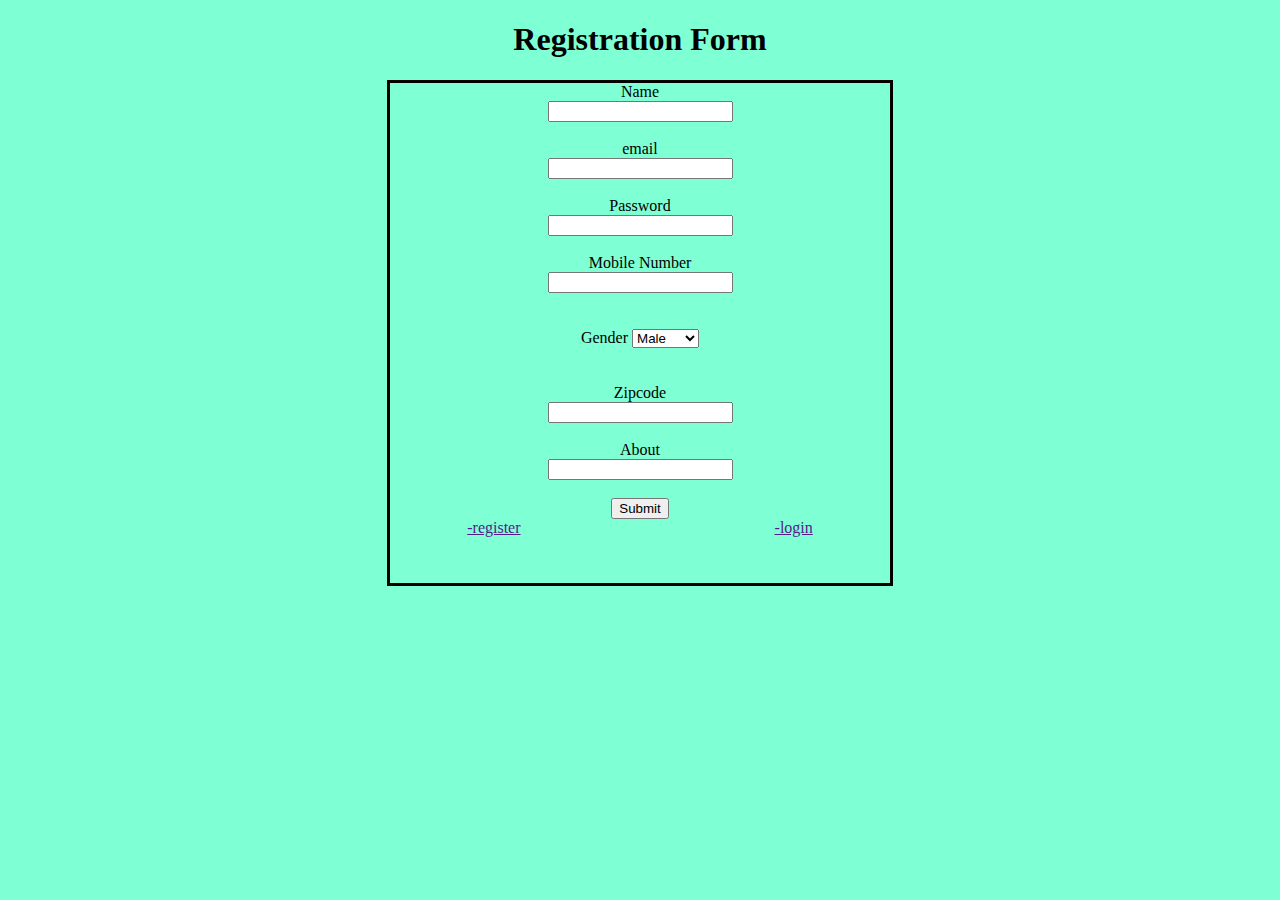
<file: index.html>
<!DOCTYPE html>
<html lang="en">
<head>
    <meta charset="UTF-8">
    <meta name="viewport" content="width=device-width, initial-scale=1.0">
    <title>Registration form</title>
    <h1> Registration Form</h1>
    <link rel="stylesheet" href="register.css">
</head>
<body>
    <center>
    <div class="register">
    <form action="https://formspree.io/f/xaygqjnk" method="post">
        <label for="name">Name</label><br>
        <input type="text" name="name" required><br><br>
        <label for="email">email</label><br>
        <input type="email" email="email" required><br><br> 
        <label for="Password">Password</label><br>
        <input type="password" password="password" required><br><br>
        <label for="phonenumber">Mobile Number</label><br>
        <input type="number" number="number" required><br><br><br>
        <label for="gender">Gender</label>
        <select id="gender">
            <option value="male">Male</option>
            <option value="female">Female</option>
            <option value="other">Others</option>
        </select><br><br><br>
        <label for="Zipcode">Zipcode</label><br>
        <input type="number" name="Zipcode" required><br><br>
        <label for="About">About</label><br>
        <input type="textarea" name="About" required><br><br>
        <div id="submit">
        <input type="submit" name="Register" required>
            </div>
    </form>
    <a href="" class="a">-register</a>
    <a href="">-login</a>
</div>
</center>
</body>
</html>
</file>
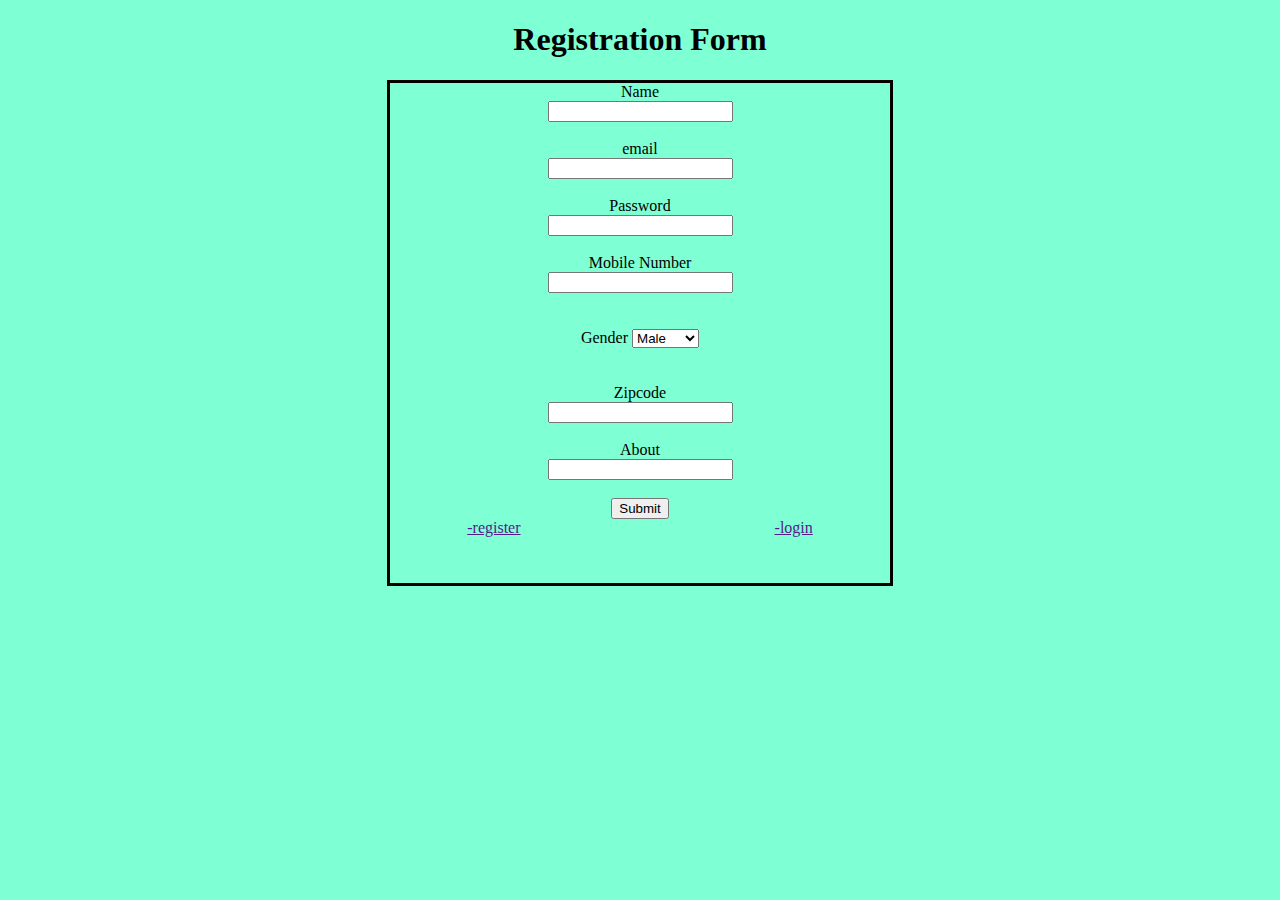
<file: register.html>
<!DOCTYPE html>
<html lang="en">
<head>
    <meta charset="UTF-8">
    <meta name="viewport" content="width=device-width, initial-scale=1.0">
    <title>Registration form</title>
    <h1> Registration Form</h1>
    <link rel="stylesheet" href="register.css">
</head>
<body>
    <center>
    <div class="register">
    <form action="https://formspree.io/f/xaygqjnk" method="post">
        <label for="name">Name</label><br>
        <input type="text" name="name" required><br><br>
        <label for="email">email</label><br>
        <input type="email" email="email" required><br><br> 
        <label for="Password">Password</label><br>
        <input type="password" password="password" required><br><br>
        <label for="phonenumber">Mobile Number</label><br>
        <input type="number" number="number" required><br><br><br>
        <label for="gender">Gender</label>
        <select id="gender">
            <option value="male">Male</option>
            <option value="female">Female</option>
            <option value="other">Others</option>
        </select><br><br><br>
        <label for="Zipcode">Zipcode</label><br>
        <input type="number" name="Zipcode" required><br><br>
        <label for="About">About</label><br>
        <input type="textarea" name="About" required><br><br>
        <div id="submit">
        <input type="submit" name="Register" required>
            </div>
    </form>
    <a href="" class="a">-register</a>
    <a href="">-login</a>
</div>
</center>
</body>
</html>
</file>
<file: register.css>
.register{
    border: solid black;
    height: 500px;
    width:500px;
}
body{
    background-color: aquamarine;
    margin: 20px;
    text-align: center;
    
}
.a{
    padding-right: 250px;
}
</file>
